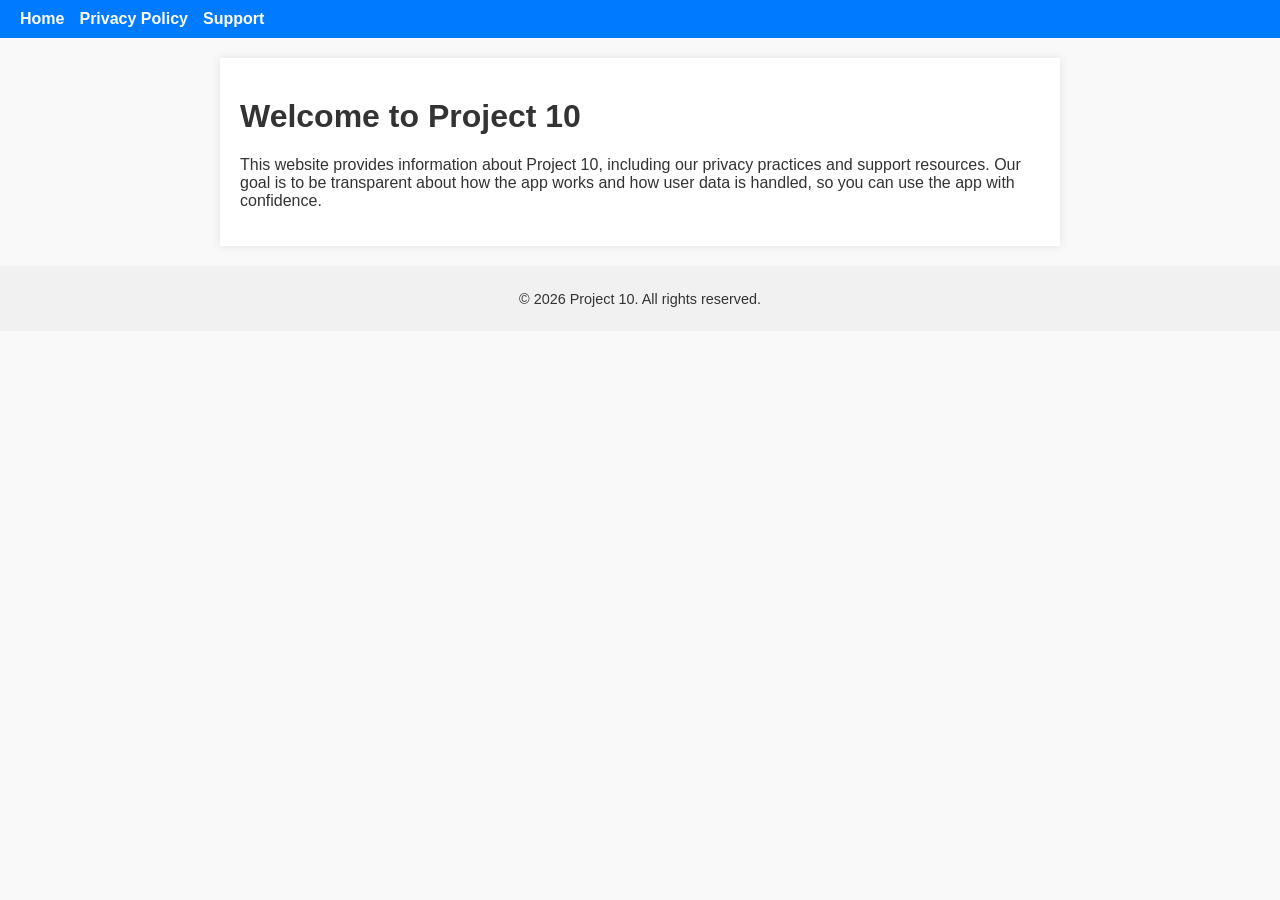
<file: index.html>
<!DOCTYPE html>
<html lang="en">
<head>
  <meta charset="UTF-8">
  <meta name="viewport" content="width=device-width, initial-scale=1.0">
  <title>Project 10 – Official Site</title>
  <link rel="stylesheet" href="style.css">
</head>
<body>
  <header>
    <nav>
      <ul>
        <li><a href="index.html">Home</a></li>
        <li><a href="privacy.html">Privacy Policy</a></li>
        <li><a href="support.html">Support</a></li>
      </ul>
    </nav>
  </header>

  <main>
    <h1>Welcome to Project 10</h1>
    <p>
      This website provides information about Project 10, including our privacy practices
      and support resources. Our goal is to be transparent about how the app works and how
      user data is handled, so you can use the app with confidence.
    </p>
  </main>

  <footer>
    <p>&copy; 2026 Project 10. All rights reserved.</p>
  </footer>
</body>
</html>
</file>
<file: style.css>
/*
 * 공통 스타일 시트
 * 이 파일은 사이트의 모든 페이지에서 사용되는 기본 스타일을 정의합니다.
 */

body {
  font-family: Arial, sans-serif;
  margin: 0;
  padding: 0;
  background-color: #f9f9f9;
  color: #333;
}

header {
  background-color: #007BFF;
  color: #fff;
  padding: 10px 20px;
}

header nav ul {
  list-style: none;
  margin: 0;
  padding: 0;
  display: flex;
}

header nav ul li {
  margin-right: 15px;
}

header nav ul li a {
  color: #fff;
  text-decoration: none;
  font-weight: bold;
}

header nav ul li a:hover {
  text-decoration: underline;
}

main {
  padding: 20px;
  max-width: 800px;
  margin: 20px auto;
  background-color: #fff;
  box-shadow: 0 0 10px rgba(0, 0, 0, 0.1);
}

footer {
  text-align: center;
  padding: 10px;
  background-color: #f1f1f1;
  font-size: 0.9em;
}

h1,
h2,
h3 {
  margin-top: 20px;
}

ul {
  margin-left: 20px;
}
</file>
